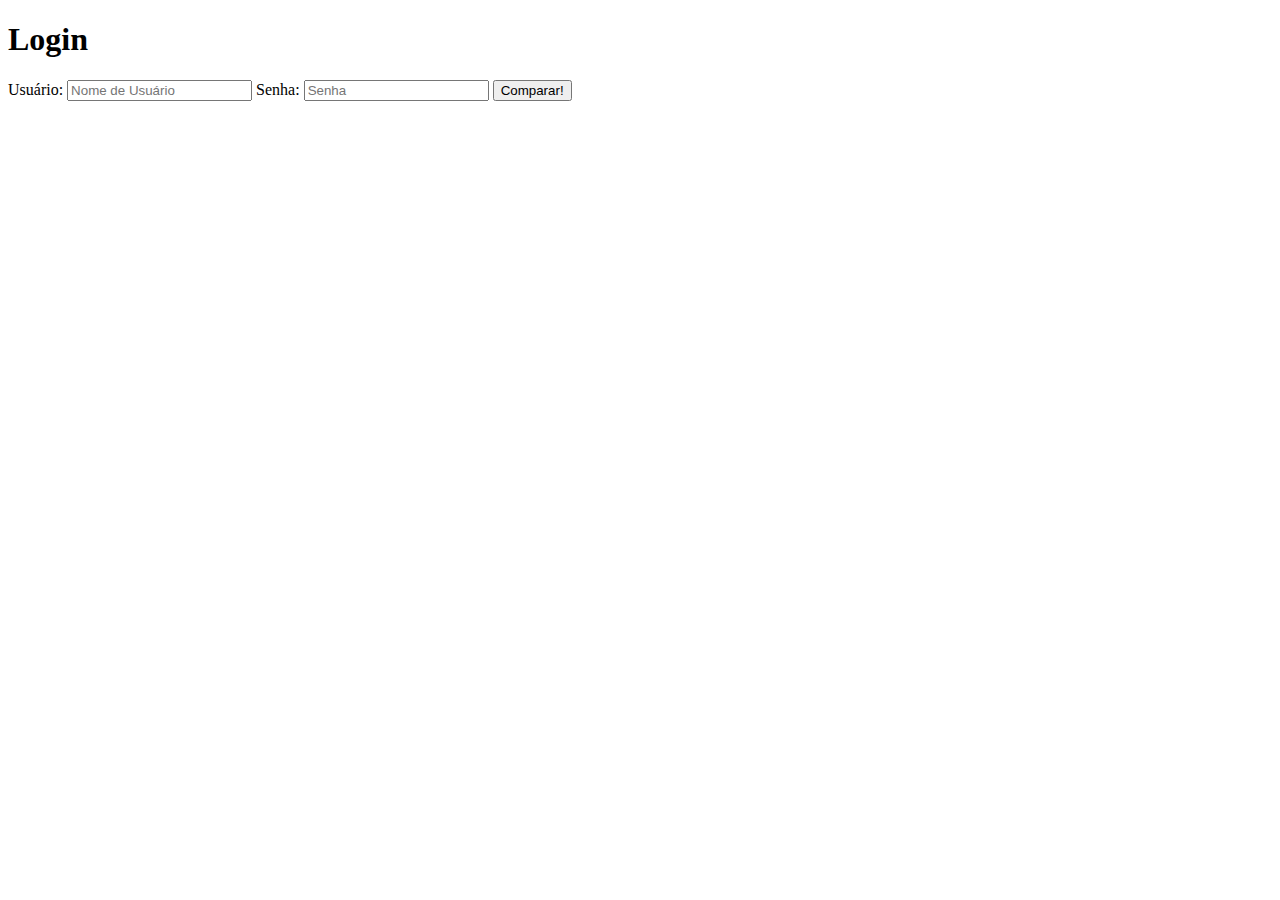
<file: JavaScript - Anhanguera - Comparar nome_senha/index.html>
<!DOCTYPE html>
<html lang="en">
  <head>
    <meta charset="UTF-8" />
    <meta http-equiv="X-UA-Compatible" content="IE=edge" />
    <meta name="viewport" content="width=device-width, initial-scale=1.0" />
    <title>Teoria em Prática</title>
  </head>
  <body>
    <noscript>
      JavaScript desabilitado! Favor habilitar em seu navegador!
    </noscript>
    <h1>Login</h1>
    <form name="validalogin" onsubmit="event.preventDefault(); validaLogin();">
      <label for="usuario">Usuário:</label>
      <input name="usuario" type="text" placeholder="Nome de Usuário" />
      <label for="senha">Senha:</label>
      <input name="senha" type="password" placeholder="Senha" />
      <button type="submit">Comparar!</button>
    </form>
    <script src="appscript.js"></script>
  </body>
</html>
</file>
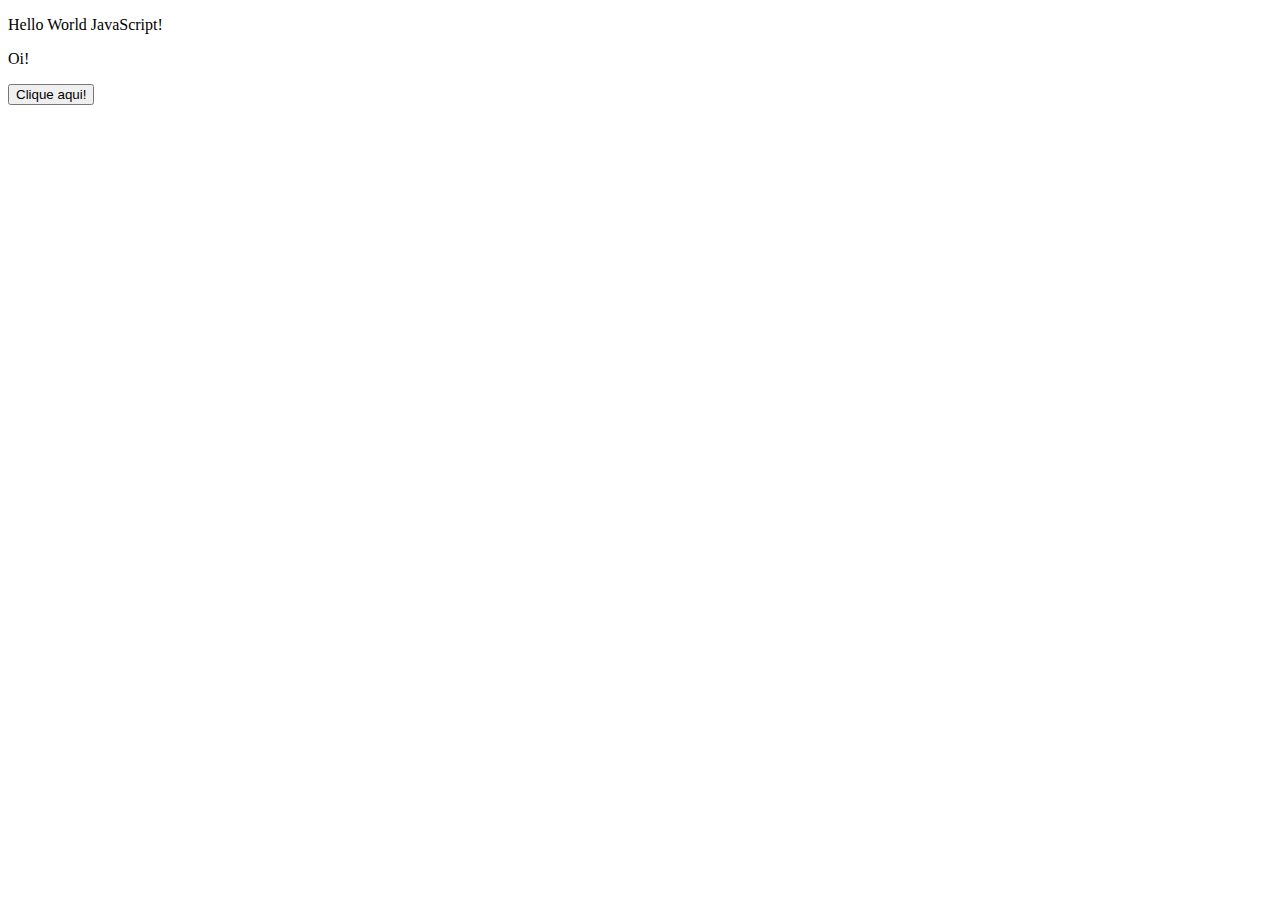
<file: JavaScript Modulo 1/index.html>
<!DOCTYPE html>
<html lang="pt-br">
  <head>
    <meta charset="UTF-8" />
    <meta http-equiv="X-UA-Compatible" content="IE=edge" />
    <meta name="viewport" content="width=device-width, initial-scale=1.0" />
    <title>Hello World em JavaScript!</title>
  </head>
  <body onload="funcaoSoma(10)">
    <noscript>
      JavaScript Desabilitado! Favor habilitar no seu navegador!
    </noscript>
    <p id="paragrafo">Olá!</p>
    <p id="paragrafo2">Oi!</p>
    <button onclick="funcaoAddTitulo()">Clique aqui!</button>

    <script src="appscript.js"></script>
  </body>
</html>
</file>
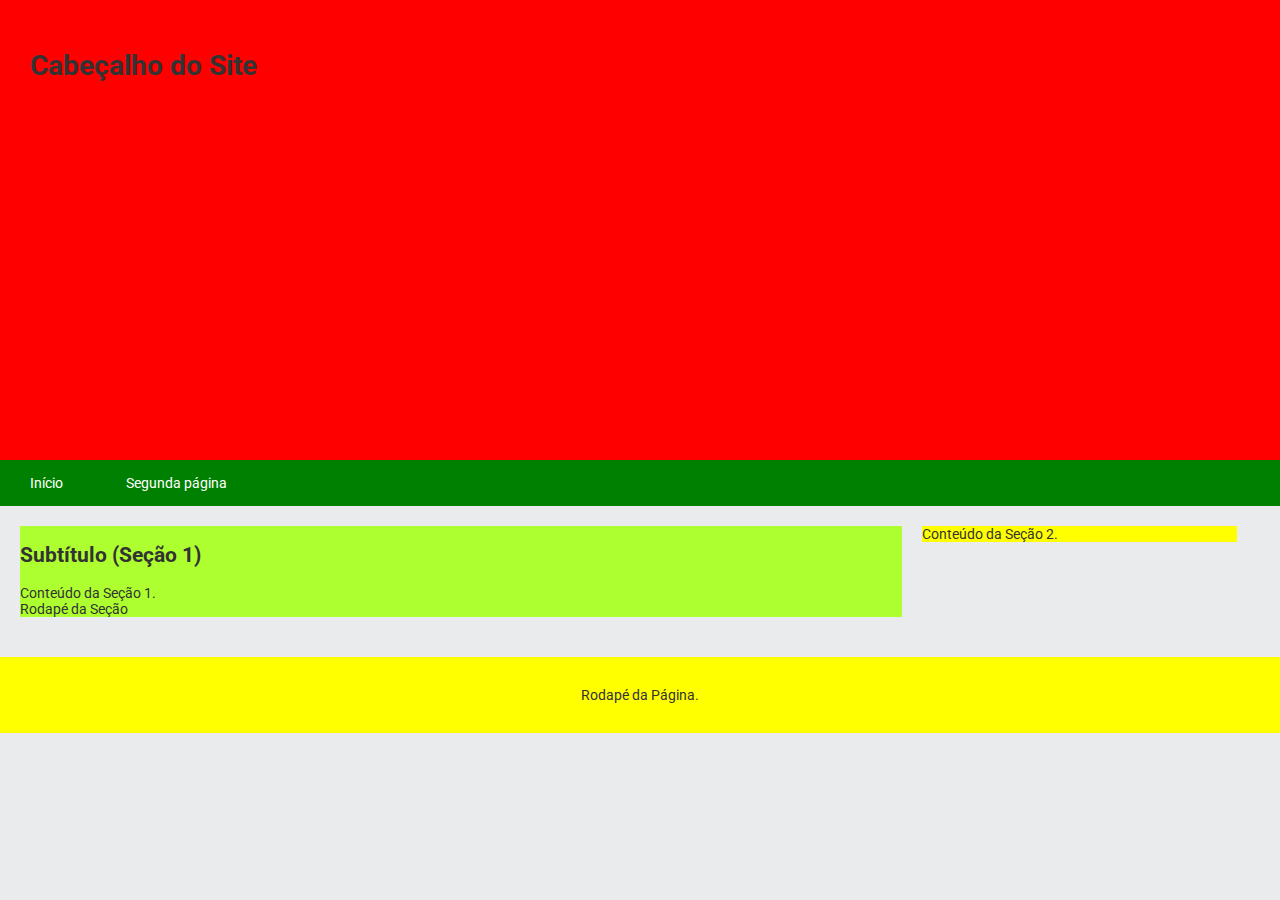
<file: JavaScript Modulo 2 - Tema 5/Index.html>
<!DOCTYPE html>
<html lang="pt-br">
  <head>
    <meta charset="UTF-8" />
    <meta http-equiv="X-UA-Compatible" content="IE=edge" />
    <meta name="viewport" content="width=device-width, initial-scale=1.0" />
    <meta name="author" content="Nome do Autor" />
    <meta name="description" content="Template inicial do HTML." />
    <link rel="stylesheet" href="./CSS/style.css" />
    <title>Tema 5 - bloco 1</title>
  </head>
  <body>
    <header class="cabecalho">
      <h1>Cabeçalho do Site</h1>
    </header>
    <nav class="menu">
      <ul>
        <li><a href="Index.html">Início</a></li>
        <li><a href="./html/pagina2.html">Segunda página</a></li>
      </ul>
    </nav>
    <div class="row">
      <section id="secao1">
        <header>
          <h2>Subtítulo (Seção 1)</h2>
        </header>
        <article>Conteúdo da Seção 1.</article>
        <footer>Rodapé da Seção</footer>
      </section>
      <aside id="secao2">Conteúdo da Seção 2.</aside>
    </div>
    <footer class="rodape">Rodapé da Página.</footer>
  </body>
  <link href="/js/script.js" />
</html>
</file>
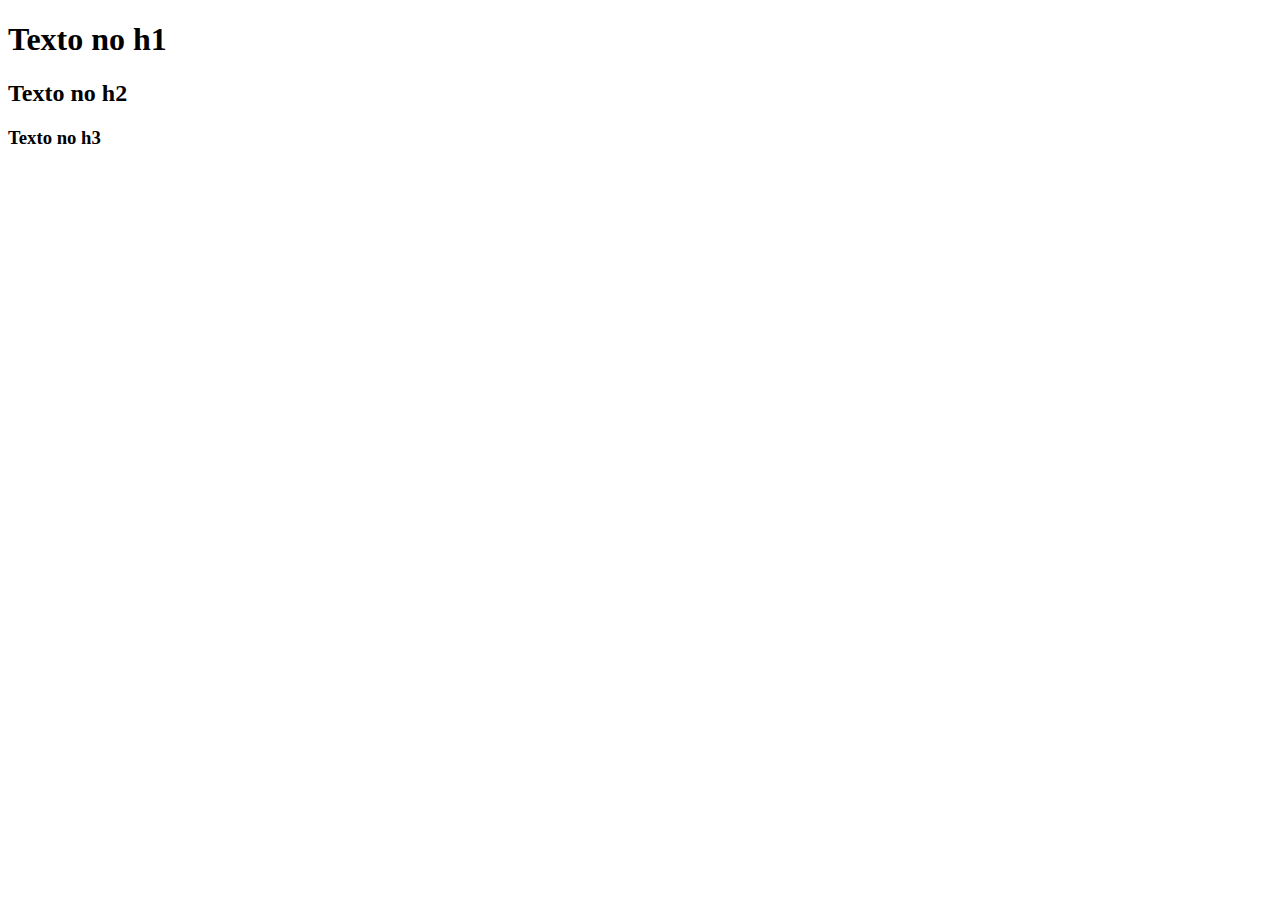
<file: Modulo 4/index.html>
<!DOCTYPE html>
<html lang="en">
  <head>
    <meta charset="UTF-8" />
    <meta http-equiv="X-UA-Compatible" content="IE=edge" />
    <meta name="viewport" content="width=device-width, initial-scale=1.0" />
    <title>Tema 4 - Bloco 4</title>
  </head>
  <body onload="alerta(); consolePessoal();">
    <h1 id="h1element"></h1>
    <h2 class="h2element"></h2>
    <h3></h3>
    <script src="script.js"></script>
  </body>
</html>
</file>
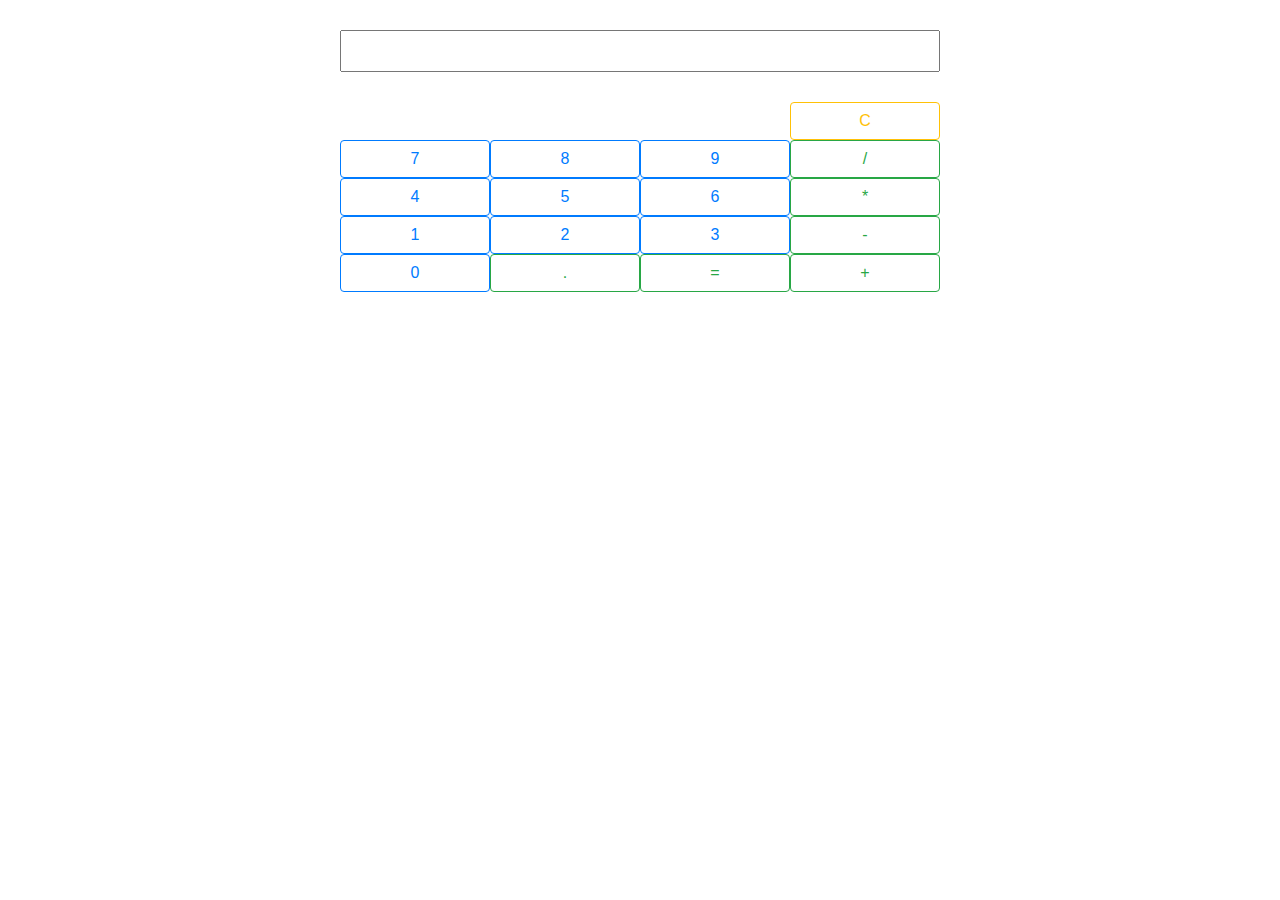
<file: Resolução desafio profissional/index.html>
<!DOCTYPE html>
<html lang="pt-br">
  <head>
    <meta charset="UTF-8" />
    <meta name="viewport" content="width=device-width, initial-scale=1.0" />
    <meta http-equiv="X-UA-Compatible" content="ie=edge" />
    <title>Calculadora</title>
    <link
      rel="stylesheet"
      href="https://stackpath.bootstrapcdn.com/bootstrap/4.3.1/css/bootstrap.min.css"
    />
    <link rel="stylesheet" href="./CSS/style.css" />
  </head>
  <body>
    <div class="container areaCalculadora">
      <div class="row">
        <input id="inputCalculadora" type="text" value="" readonly />
      </div>
      <div class="row justify-content-end">
        <div class="col-3">
          <button id="btnLimpar" type="button" class="btn btn-outline-warning">
            C
          </button>
        </div>
      </div>
      <div class="row">
        <div class="col-3">
          <button id="btnValor7" type="button" class="btn btn-outline-primary">
            7
          </button>
        </div>
        <div class="col-3">
          <button id="btnValor8" type="button" class="btn btn-outline-primary">
            8
          </button>
        </div>
        <div class="col-3">
          <button id="btnValor9" type="button" class="btn btn-outline-primary">
            9
          </button>
        </div>
        <div class="col-3">
          <button id="btnDividir" type="button" class="btn btn-outline-success">
            /
          </button>
        </div>
      </div>
      <div class="row">
        <div class="col-3">
          <button id="btnValor4" type="button" class="btn btn-outline-primary">
            4
          </button>
        </div>
        <div class="col-3">
          <button id="btnValor5" type="button" class="btn btn-outline-primary">
            5
          </button>
        </div>
        <div class="col-3">
          <button id="btnValor6" type="button" class="btn btn-outline-primary">
            6
          </button>
        </div>
        <div class="col-3">
          <button
            id="btnMultiplicar"
            type="button"
            class="btn btn-outline-success"
          >
            *
          </button>
        </div>
      </div>
      <div class="row">
        <div class="col-3">
          <button id="btnValor1" type="button" class="btn btn-outline-primary">
            1
          </button>
        </div>
        <div class="col-3">
          <button id="btnValor2" type="button" class="btn btn-outline-primary">
            2
          </button>
        </div>
        <div class="col-3">
          <button id="btnValor3" type="button" class="btn btn-outline-primary">
            3
          </button>
        </div>
        <div class="col-3">
          <button
            id="btnSubtrair"
            type="button"
            class="btn btn-outline-success"
          >
            -
          </button>
        </div>
      </div>
      <div class="row">
        <div class="col-3">
          <button id="btnValor0" type="button" class="btn btn-outline-primary">
            0
          </button>
        </div>
        <div class="col-3">
          <button id="btnPonto" type="button" class="btn btn-outline-success">
            .
          </button>
        </div>
        <div class="col-3">
          <button
            id="btnResultado"
            type="button"
            class="btn btn-outline-success"
          >
            =
          </button>
        </div>
        <div class="col-3">
          <button id="btnSoma" type="button" class="btn btn-outline-success">
            +
          </button>
        </div>
      </div>
    </div>
    <script type="text/javascript" src="./JS/script.js"></script>
  </body>
</html>
</file>
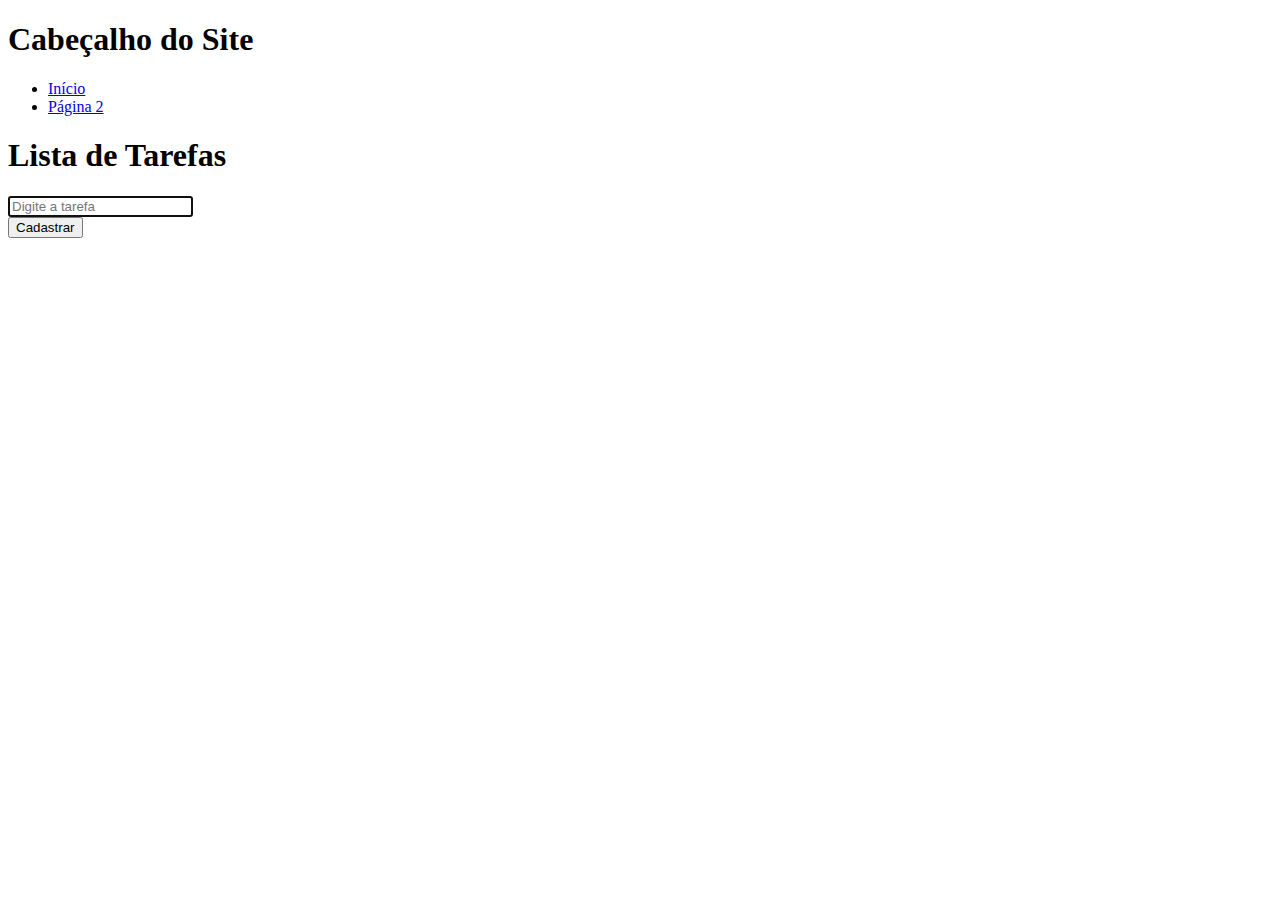
<file: JavaScript Modulo 2 - Tema 5/html/pagina2.html>
<!DOCTYPE html>
<html lang="pt-br">
  <head>
    <meta charset="UTF-8" />
    <meta http-equiv="X-UA-Compatible" content="IE=edge" />
    <meta
      name="viewport"
      content="width=device-width, initial-scale=1.0, shrink-to-fit=no"
    />
    <meta name="author" content="Nome do Autor" />
    <meta name="description" content="Template inicial do HTML puro." />
    <link
      href="https://cdn.jsdelivr.net/npm/bootstrap@5.1.3/dist/css/bootstrap.min.css"
      rel="stylesheet"
      integrity="sha384-1BmE4kWBq78iYhFldvKuhfTAU6auU8tT94WrHftjDbrCEXSU1oBoqyl2QvZ6jIW3"
      crossorigin="anonymous"
    />
    <title>Página 2</title>
  </head>
  <body>
    <header>
      <h1>Cabeçalho do Site</h1>
    </header>
    <nav class="menu">
      <ul>
        <li><a href="../Index.html">Início</a></li>
        <li><a href="pagina2.html">Página 2</a></li>
      </ul>
    </nav>
    <div class="row">
      <div class="container">
        <div class="card">
          <h1 class="card-header">Lista de Tarefas</h1>
          <div class="card-body">
            <div class="input-group mb-3">
              <input
                type="text"
                class="form-control"
                placeholder="Digite a tarefa"
                name="tarefa"
                autofocus
              />
              <div class="input-group-append">
                <button class="bnt bnt-primary" type="button" id="botao">
                  Cadastrar
                </button>
              </div>
            </div>
            <ul id="lista" class="list-group"></ul>
          </div>
        </div>
      </div>
      <script src="../js/script.js"></script>
    </div>
    <footer></footer>
  </body>
</html>
</file>
<file: JavaScript Modulo 2 - Tema 5/CSS/style.css>
@import url('https://fonts.googleapis.com/css2?family=Elsie+Swash+Caps:wght@900&family=Montserrat:wght@400;700&family=Roboto:wght@400;500;700&display=swap');

body {
  margin: 0;
  padding: 0;
  font: 14px 'Roboto', sans-serif;
  color: #333;
  background: #eaebec;
  -webkit-font-smoothing: antialiased !important;
}

.cabecalho {
  height: 400px;
  padding: 30px;
  text-align: left;
  background: red;
  overflow: hidden;
}

.menu {
  background-color: green;
  overflow: hidden;
}

.menu ul {
  margin-right: 10%;
  margin-left: 10%;
}

.menu ul,
li {
  padding: 0;
  margin: 0;
}

.menu li,
a {
  color: #ffffff;
  text-decoration: none;
  display: inline-block;
}

.menu a {
  padding: 15px 30px;
}

/*Efeito de formatação do menu*/

.menu a:hover {
  background-color: white;
  color: black;
}

.row {
  padding: 10px;
}

#secao1 {
  float: left;
  width: 70%;
  background-color: greenyellow;
  margin: 10px;
}

#secao2 {
  float: left;
  width: 25%;
  background-color: yellow;
  margin: 10px;
}

/*Limpa formatação*/
.row::after {
  content: '';
  display: table;
  clear: both;
}

.rodape {
  padding: 30px;
  background: yellow;
  text-align: center;
  margin-top: 20px;
}
</file>
<file: Resolução desafio profissional/CSS/style.css>
#inputCalculadora {
  font-size: 24px;
  width: 100%;
  text-align: right;
  margin-top: 30px;
  margin-bottom: 30px;
}

.areaCalculadora {
  max-width: 600px;
  margin: 0 auto;
}

.row div {
  padding: 0;
}

.row div button {
  width: 100%;
}
</file>
